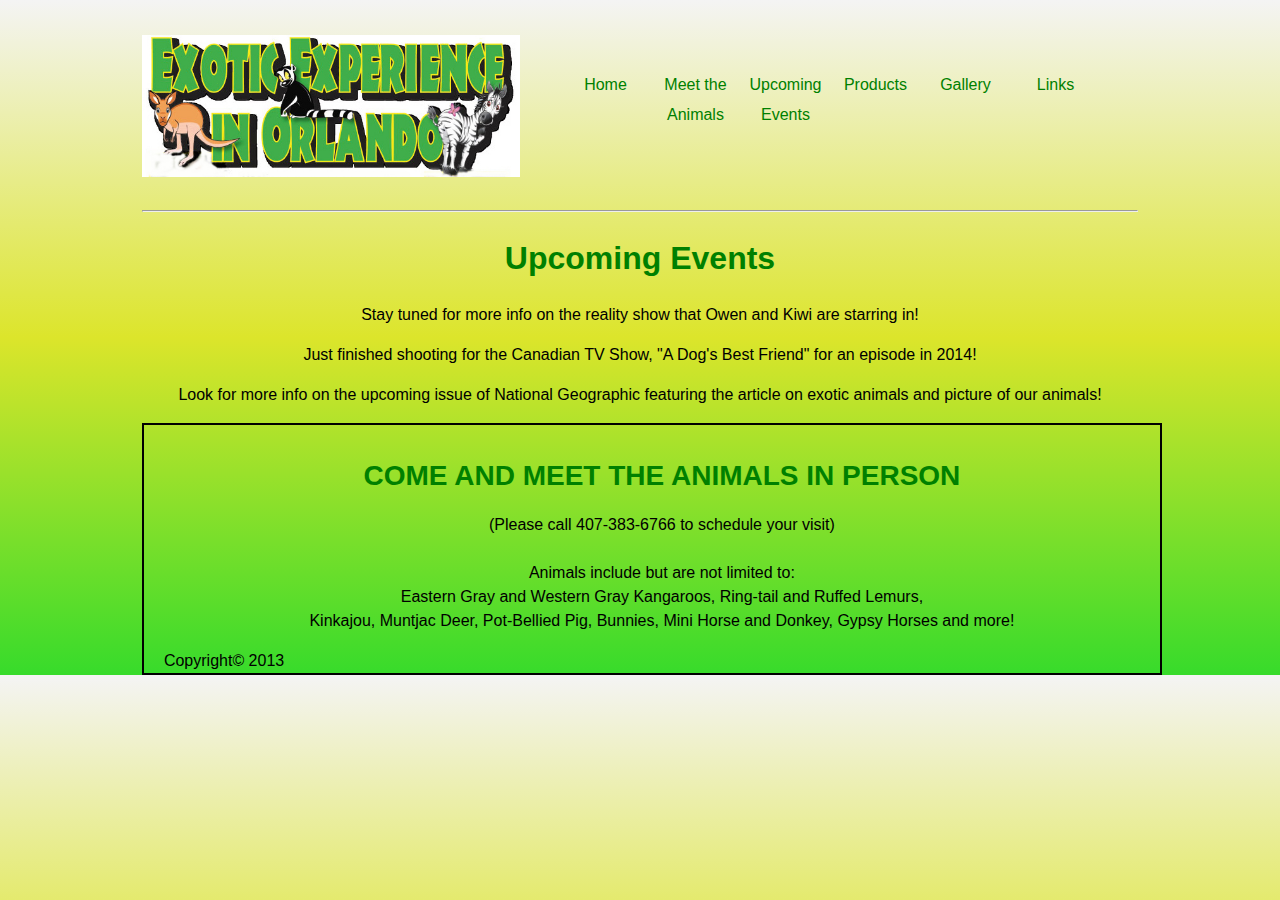
<file: events.html>
<!DOCTYPE html>
<html lang="en">
<head>
<meta charset="utf-8" />
<title>EAE Upcoming Events</title>
<link rel="stylesheet" href="css/main.css">
</head>

<body>
	
	<header>
		<a class="logo" href="index.html"><img src="images/ee-banner.jpg" alt="logo"></a>
	</header>
	
	<nav>
	
		<ul>
			<li><a href="index.html">Home</a></li>
			<li><a href="meet.html">Meet the Animals</a></li>
			<li><a href="events.html">Upcoming Events</a></li>
			<li><a href="products.html">Products</a></li>
			<li><a href="gallery.html">Gallery</a></li>
			<li><a href="links.html">Links</a></li>
		</ul>
		
	</nav>

	<article>
	
	<hr />

		<h1>Upcoming Events</h1>
	
		<p>Stay tuned for more info on the reality show that Owen and Kiwi are starring in&excl;</p>
	
		<p>Just finished shooting for the Canadian TV Show, "A Dog's Best Friend" for an episode in 2014&excl;</p>
	
		<p>Look for more info on the upcoming issue of National Geographic  featuring the article on exotic animals and picture of our animals&excl;</p>
		
	</article>


	<footer>
	
		<H3>COME AND MEET THE ANIMALS IN PERSON</H3>
		
		<p>(Please call 407-383-6766 to schedule your visit)<br><br>
		Animals include but are not limited to:<br>
		Eastern Gray and Western Gray Kangaroos, Ring-tail and Ruffed Lemurs,<br>
		Kinkajou, Muntjac Deer, Pot-Bellied Pig, Bunnies, Mini Horse and Donkey, Gypsy Horses and more&excl;</p>
		
		<p class="copyright">Copyright&copy; 2013</p>
		
	</footer>

</body>
</html>
</file>
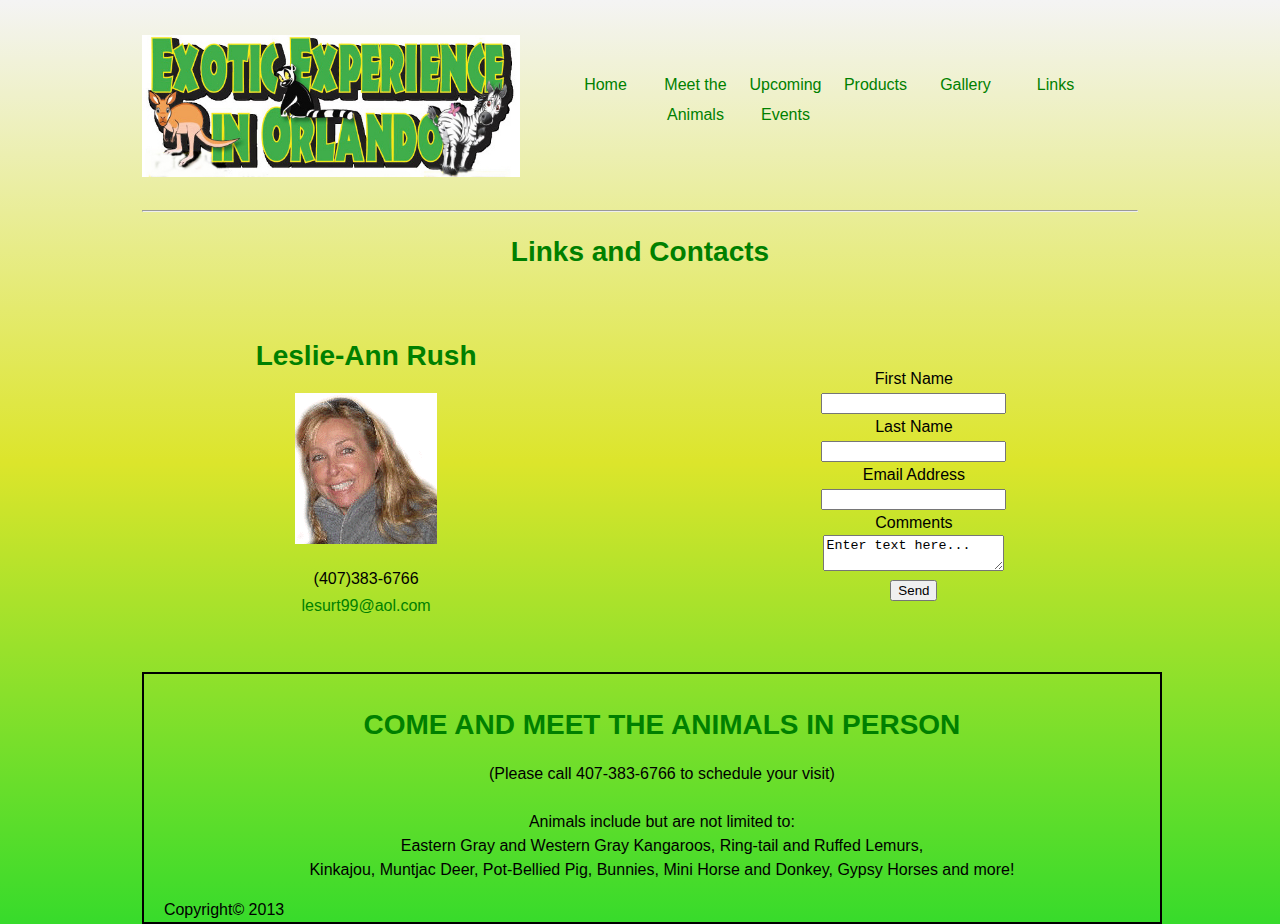
<file: links.html>
<!DOCTYPE html>
<html lang="en">
<head>
<meta charset="utf-8" />
<title>EAE External Links</title>
<link rel="stylesheet" href="css/main.css">
</head>

<body>
	
	<header>
		<a class="logo" href="index.html"><img src="images/ee-banner.jpg" alt="logo"></a>
	</header>
	
	<nav>
	
		<ul>
			<li><a href="index.html">Home</a></li>
			<li><a href="meet.html">Meet the Animals</a></li>
			<li><a href="events.html">Upcoming Events</a></li>
			<li><a href="products.html">Products</a></li>
			<li><a href="gallery.html">Gallery</a></li>
			<li><a href="links.html">Links</a></li>
		</ul>
		
		</nav>
	
		<article>
		
		<hr />
		
			<h1 class="contactheaders">Links and Contacts</h1>
		
		</article>
	
		<article class="contacteae">
		
			<h3 class="contactheaders">Leslie-Ann Rush</h3>

			<p><img src="images/links/leslie_rush.gif" title="leslie" width="142" height="151"></p>
		
			<p>(407)383-6766<br />
			<a class="email" href="mailto:lesurt99@aol.com" target="_top">lesurt99@aol.com</a></p>
		
		
		</article>

		<aside class="contactform">
	
		<form method="post" action="mailto:lesurt99@aol.com">
	
	    	<div>
		   		<label for="name_first">First Name</label>
	        	<br />	
		   		<input type="text" name="name_first" id="name_first" />
	    	</div>
	    
	    	<div>
		  		<label for="name_last">Last Name</label>
		  		<br/>
	       		<input type="text" name="name_last" id="name_last" />
	    	</div>
		
	    	<div>
		   		<label for="email">Email Address</label>
	       		<br />
		   		<input type="text" name="email" id="email" />
	    	</div>
		
	    	<div>
		   		<label for="comments">Comments<br />
	       		<textarea name="comments" id="comments">Enter text here...</textarea><br />
	    	</div>
	    	
	    	<div>
		   		<button type="submit" name="submit" class="button">Send</button>
	    	</div>
	
	 	</form>
	
	</aside>

	<footer>
	
		<H3>COME AND MEET THE ANIMALS IN PERSON</H3>
		
		<p>(Please call 407-383-6766 to schedule your visit)<br><br>
		Animals include but are not limited to:<br>
		Eastern Gray and Western Gray Kangaroos, Ring-tail and Ruffed Lemurs,<br>
		Kinkajou, Muntjac Deer, Pot-Bellied Pig, Bunnies, Mini Horse and Donkey, Gypsy Horses and more&excl;</p>
		
		<p class="copyright">Copyright&copy; 2013</p>
		
	</footer>

</body>
</html>
</file>
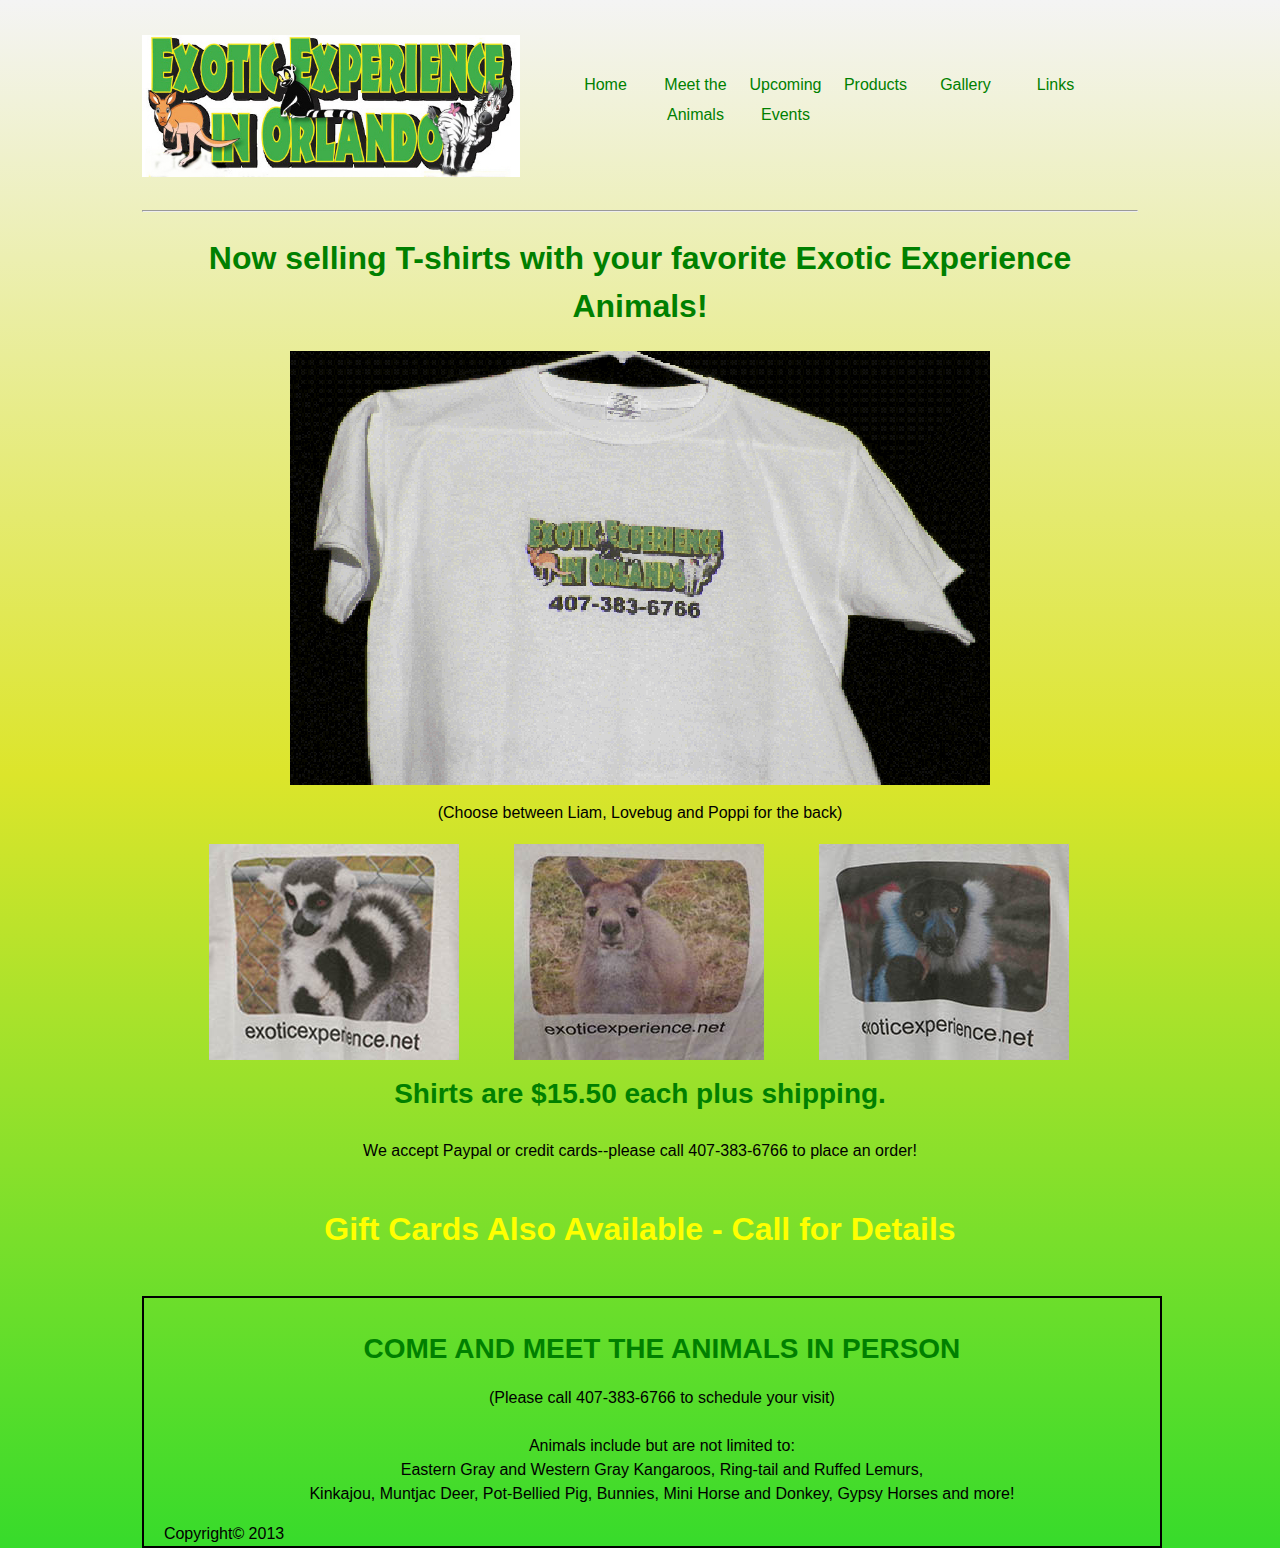
<file: products.html>
<!DOCTYPE html>
<html lang="en">
<head>
<meta charset="utf-8" />
<title>EAE Products</title>
<link rel="stylesheet" href="css/main.css">
</head>

<body>
	
	<header>
		<a class="logo" href="index.html"><img src="images/ee-banner.jpg" alt="logo"></a>
	</header>
	
	<nav>
	
		<ul>
			<li><a href="index.html">Home</a></li>
			<li><a href="meet.html">Meet the Animals</a></li>
			<li><a href="events.html">Upcoming Events</a></li>
			<li><a href="products.html">Products</a></li>
			<li><a href="gallery.html">Gallery</a></li>
			<li><a href="links.html">Links</a></li>
		</ul>
		
	</nav>

	<article>
	
	<hr />
	
		<h1>Now selling T-shirts with your favorite Exotic Experience Animals&excl;</h1>
		
		<p><img class="Tshirt" src="images/products/Tshirt-front.gif" title="T-shirt Front" alt="T-Shirt Front"></p>
		
		<p class="announcements">(Choose between Liam, Lovebug and Poppi for the back)</p>
		
		<ul>
			<li><a class="shirts" href="images/products/Liam_back.jpg" title="Liam Shirt Back"><img src="images/products/Liam_back.jpg" alt="Liam"></a></li>
			<li><a class="shirts" href="images/products/LoveBug_back.jpg" title="LoveBug Shirt Back"><img src="images/products/LoveBug_back.jpg" alt="LoveBug"></a></li>
			<li><a class="shirts" href="images/products/poppi_back.jpg" title="Poppi Shirt Back"><img src="images/products/poppi_back.jpg" alt="Poppi"></a></li>
		</ul>
		
		<h2>Shirts are $15.50 each plus shipping.</h2>
		
		<p>We accept Paypal or credit cards--please call 407-383-6766 to place an order&excl;</p>
		
		<h4>Gift Cards Also Available -  Call for Details</h4>
		
	</article>

	<footer>
	
		<H3>COME AND MEET THE ANIMALS IN PERSON</H3>
		
		<p>(Please call 407-383-6766 to schedule your visit)<br><br>
		Animals include but are not limited to:<br>
		Eastern Gray and Western Gray Kangaroos, Ring-tail and Ruffed Lemurs,<br>
		Kinkajou, Muntjac Deer, Pot-Bellied Pig, Bunnies, Mini Horse and Donkey, Gypsy Horses and more&excl;</p>
		
		<p class="copyright">Copyright&copy; 2013</p>
		
	</footer>

</body>
</html>
</file>
<file: css/main.css>
body {
	max-width: 996px;
	width: 100%;
	font: 100%/1.5 "avendir next condensed", Arial, Helvetica;
	margin: 25px auto;
	background: #f4f4f4; /* Old browsers */
	background: -moz-linear-gradient(top, #f4f4f4 0%, #dce52b 50%, #37db2b 100%); /* FF3.6+ */
	background: -webkit-gradient(linear, left top, left bottom, color-stop(0%,#f4f4f4), color-stop(50%,#dce52b), color-stop(100%,#37db2b)); /* Chrome,Safari4+ */
	background: -webkit-linear-gradient(top, #f4f4f4 0%,#dce52b 50%,#37db2b 100%); /* Chrome10+,Safari5.1+ */
	background: -o-linear-gradient(top, #f4f4f4 0%,#dce52b 50%,#37db2b 100%); /* Opera 11.10+ */
	background: -ms-linear-gradient(top, #f4f4f4 0%,#dce52b 50%,#37db2b 100%); /* IE10+ */
	background: linear-gradient(to bottom, #f4f4f4 0%,#dce52b 50%,#37db2b 100%); /* W3C */
	filter: progid:DXImageTransform.Microsoft.gradient( startColorstr='#f4f4f4', endColorstr='#37db2b',GradientType=0 ); /* IE6-9*/
}

a.logo {
	width: 100%;
}

header {
	width: 38%;
	float: left;
	padding-top: 10px;
}

nav {
	width: 62%;
	float: left;
	padding-top:45px;
	overflow: hidden;
}

ul {
	width: 100%;
	margin: 0px;
	list-style-type: none;
	display: inline;
	float: left;
	overflow: hidden;
}

a {
	text-decoration: none;
	display: block;
	width: 90px; /*90/996*/
	line-height: 30px;
	text-align: center;
	float: left;
	font-size: 1em;
	color: green;
}
	
a:hover {
	background-color: yellow;
	color: green;
}
	
a:active {
	background-color: green;
	color: yellow;
}

img {
	max-width: 100%;
    height: auto;	
}

article {
	width: 100%;
	text-align: center;
	padding-top: 15px;
	float: left;
}

h1 {
	font-size: 2em;
	text-align: center;
	color: green;
}


h2 {
	font-size: 1.75em;
	text-align: center;
	color: green;
}

a.animals {
	display: inline;
	width: 15%;
	height: auto;
	float: left;
	margin: 16px;
}

a.meet {
	display: inline;
	width:30%;
	height: auto;
	float: left;
	margin: 5px;
}

Img.Tshirt {
	display: block;
	margin-left: auto;
	margin-right: auto;
}

a.shirts {
	display: inline;
	width: 30%;
	float: left;
	margin: 3px;
}

aside {
	width: 100%;
	text-align: center;
	padding-top: 20px;
	float: left;
	padding-bottom: 25px;	
}

a.donate {
		width: 150px;
		text-decoration: none;
		text-align: center;
		float: none;
		font-size: 1.5em;
		margin-left: auto;
		margin-right: auto;
}

.charlie {
	font-size: 1.5em;
	text-align: center;
}

IMG.charlie {
	display: block;
	width: 100%;
	height: auto;
	margin-left: auto;
	margin-right: auto;
}

a.email {
	width: 225px;
	text-decoration: none;
	text-align: center;
	float: none;
	font-size: 1em;
	margin-left: auto;
	margin-right: auto;
}

a.pics {
	display: inline;
	width:32%;
	height: auto;
	float: left;
	margin: 2px;
}

h3 {
	font-size: 1.75em;
	text-align: center;
	color: green;
	margin-bottom: 0px;
}

h4 {
	font-size: 2em;
	text-align: center;
	color: #FFFF00;
}

.contactheaders {
	font-size: 1.75em;
	text-align: center;
	color: green;
}

.contacteae {
	width: 45%;
	padding-bottom: 35px;
	float: left;
}

.contactform {
	width: 45%;
	padding-top: 75px;
	padding-bottom: 35px;
	float: right;
}

.phone {
	text-align: center;
	margin-top: 0px;
	margin-bottom: 15px;
}

.copyright {
	text-align: left;
	margin-top: 0px;
	margin-bottom: 0px;
}

footer {
	width: 100%;
	padding-top: 10px;
	border-style: solid;
	border-width: 2px;
	border-color: #000;
	padding-top: 2px;
	padding-left: 2%;
	text-align: center;
	font-size: 1em;
	color: #000;
	float: left;
}

/*Mobile Landscape Size to Tablet Portrait Devices and Browsers*/
@media screen and (min-width: 480px) and (max-width: 767px) {
	
	body {
		max-width: 767px;
	}
	
	header {
		width: 30%;
		padding-left: 2.5%;
	}
	
	nav {
		width: 65%;
		padding-right: 2.5%;
	}
	
	a {
		width: 77.5px;
		line-height: 20px;
	}
	
	article, aside, footer {
		width: 95%;
		padding-left: 2.5%;
		padding-right: 2.5%;
	}
	
	a.animals {
		display: inline;
		width: 15%;
		height: auto;
		float: left;
		margin: 10px;
	}
	
	a.meet {
		display: block;
		width: 20%;
		margin-left: 5%;
	}
	
	a.shirts, a.pics {
		display: inline;
		width: 28%;
		float: left;
		margin: 2px;
	}
	
	footer {
		border-style: none;
		background-color: yellow;
	}
	
}

/*Mobile Portrait Size to Mobile Landscape Size Devices and Browsers*/
@media screen and (max-width: 468px) {
	
	body {
		max-width: 468px;
	}
	
	a.logo {
		width: 80%;
	}
	
	header {
		width: 100%;
		padding-left: 10%;
		float: none;
	}
	
	nav {
		width: 100%;
		float: none;
	}

	a {
		text-decoration: none;
		display: inline;
		width: 51%; 
		text-align: left;
		float: left;
		font-size: 1em;
		color: green;
	}
	
	article, aside, footer {
		width: 79%;
		text-align: left;
		margin-left: 10.5%;
	}
	
	h1, h2, h3 {
		font-size: 1.5em;
		text-align: left;
	}
	
	a.animals {
		display: none;
	}
	
	a.meet {
		display: block;
		width: 50%;
		margin-left: 15%;
	}
	
	a.shirts, a.pics {
		display: block;
		width: 50%;
		float: left;
		margin-left: 15%;
	}
	
	.contacteae {
		width: 79%;
		text-align: center;
	}
	
	.contactform {
		width: 79%;
		text-align: left;
		padding-top: 0px;
		padding-left: 0%;
		padding-bottom:  25px;
	}
	
	.contactheaders {
		font-size: 1.5em;
	}
	
	footer {
		border-style: none;
		background-color: yellow;
	}
	
}
</file>
